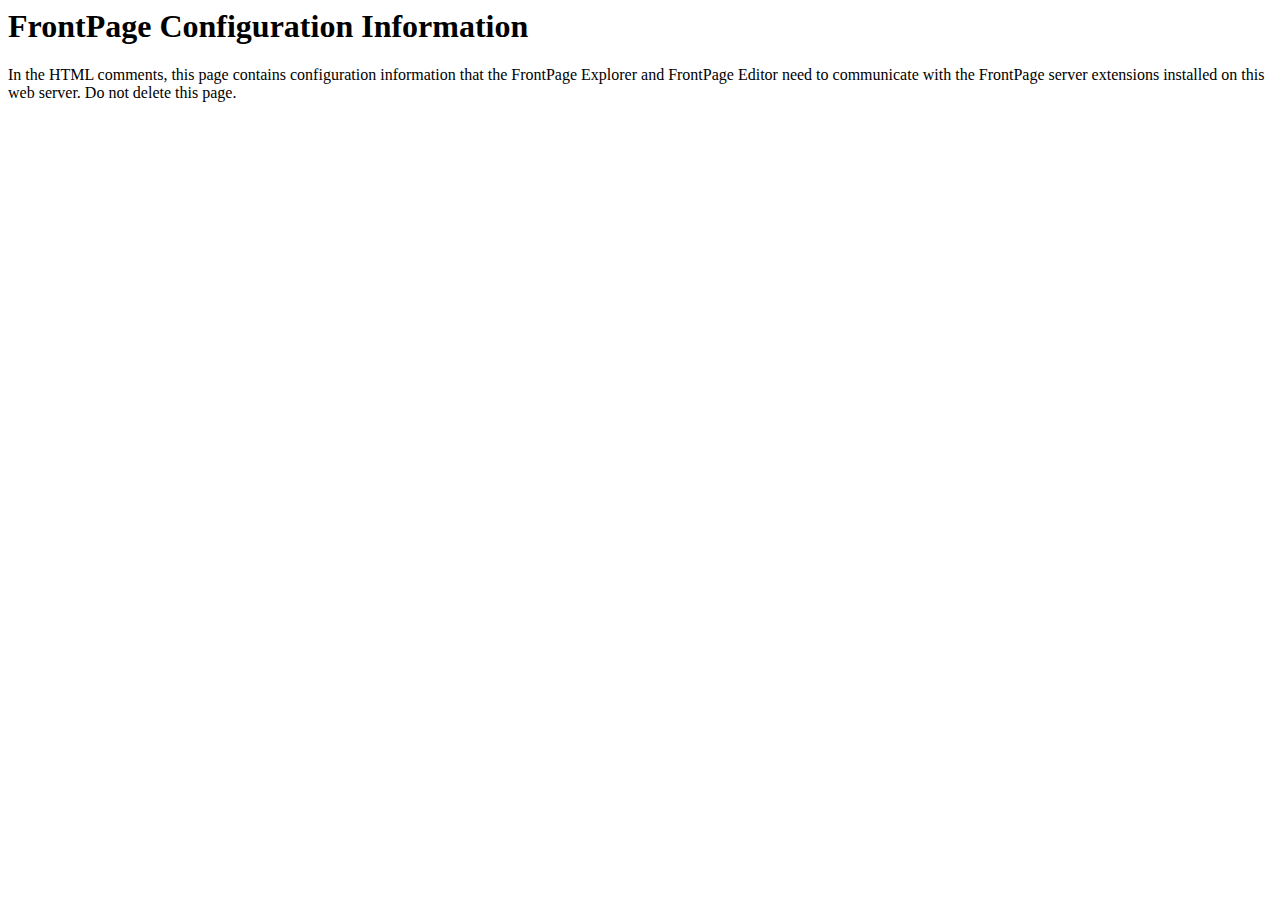
<file: _vti_inf.html>
<html>

<head>
<meta http-equiv="Content-Type"
content="text/html; charset=iso-8859-1">
<title> FrontPage Configuration Information </title>
</head>

<body>
<!-- _vti_inf.html version 0.100>
<!-- 
	This file contains important information used by the FrontPage client
	(the FrontPage Explorer and FrontPage Editor) to communicate with the
	FrontPage server extensions installed on this web server.

	The values below are automatically set by FrontPage at installation.  Normally, you do not need to modify these values, but in case
	you do, the parameters are as follows:

	'FPShtmlScriptUrl', 'FPAuthorScriptUrl', and 'FPAdminScriptUrl' specify
	the relative urls for the scripts that FrontPage uses for remote
	authoring.  These values should not be changed.

	'FPVersion' identifies the version of the FrontPage Server Extensions
	installed, and should not be changed.
--><!-- FrontPage Configuration Information
    FPVersion="5.0.2.2634"
    FPShtmlScriptUrl="_vti_bin/shtml.exe/_vti_rpc"
    FPAuthorScriptUrl="_vti_bin/_vti_aut/author.exe"
    FPAdminScriptUrl="_vti_bin/_vti_adm/admin.exe"
    TPScriptUrl="_vti_bin/owssvr.exe"
-->
<p><!--webbot bot="PurpleText"
preview="This page is placed into the root directory of your FrontPage web when FrontPage is installed.  It contains information used by the FrontPage client to communicate with the FrontPage server extensions installed on this web server.  You should not delete this file."
--></p>

<h1>FrontPage Configuration Information </h1>

<p>In the HTML comments, this page contains configuration
information that the FrontPage Explorer and FrontPage Editor need to
communicate with the FrontPage server extensions installed on
this web server. Do not delete this page.</p>
</body>
</html>
</file>
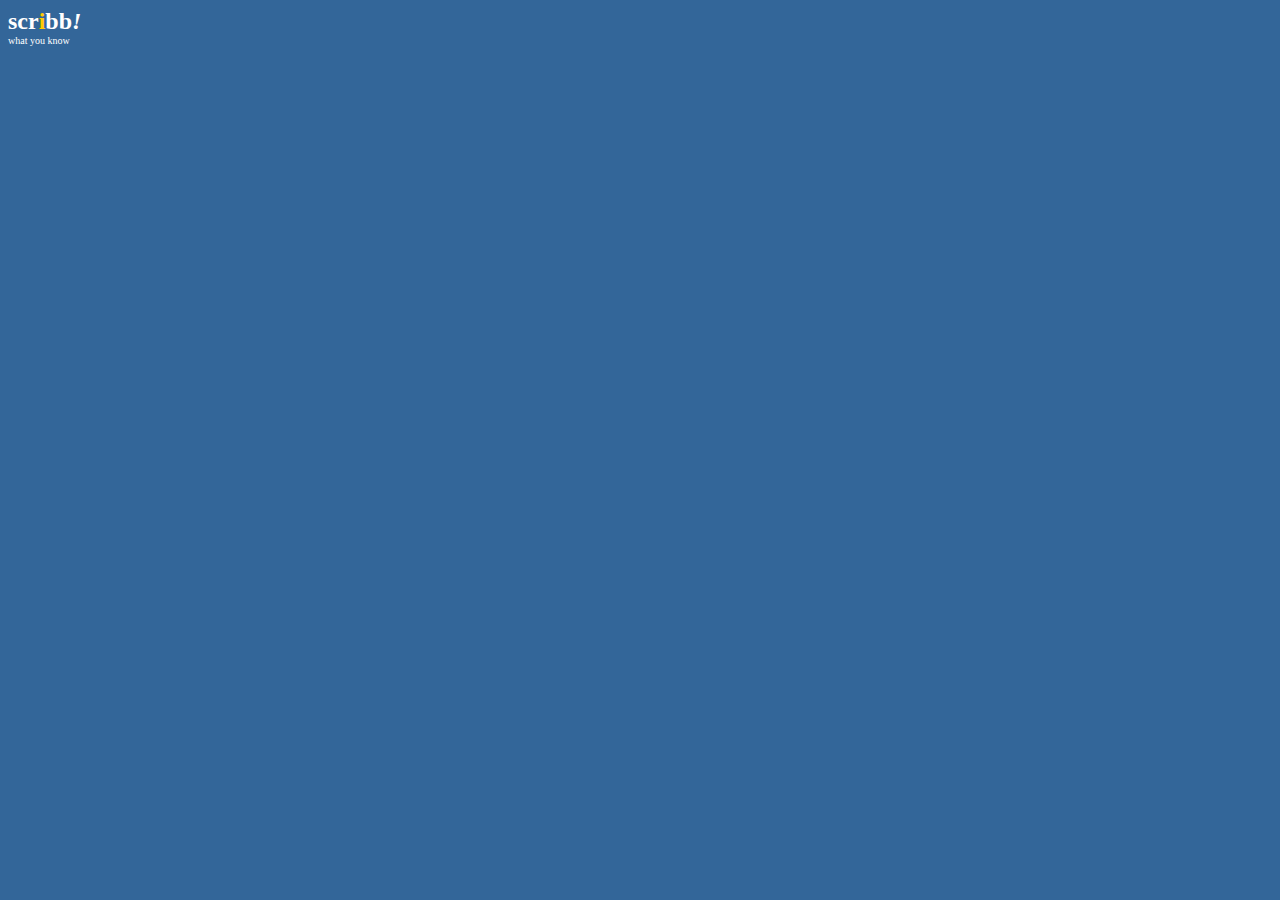
<file: header.htm>
<html>
	<head>
		<title>Scribb</title>
		<meta http-equiv="Content-Language" content="en-us">
		<meta http-equiv="Content-Type" content="text/html; charset=windows-1252">
		<meta name="GENERATOR" content="Microsoft FrontPage 4.0">
		<meta name="ProgId" content="FrontPage.Editor.Document">
		<base target="contents">
	</head>
	<body bgcolor="#336699">
		<font face="Century Gothic" size="5"><b><font color="#ffffff">scr</font><font color="#ffcc00">i</font><font color="#ffffff">bb<i>!</i></font></b></font>
		<br>
		<font face="Century Gothic" size="1" color="#ffffff">what you know</font>
	</body>
</html>
</file>
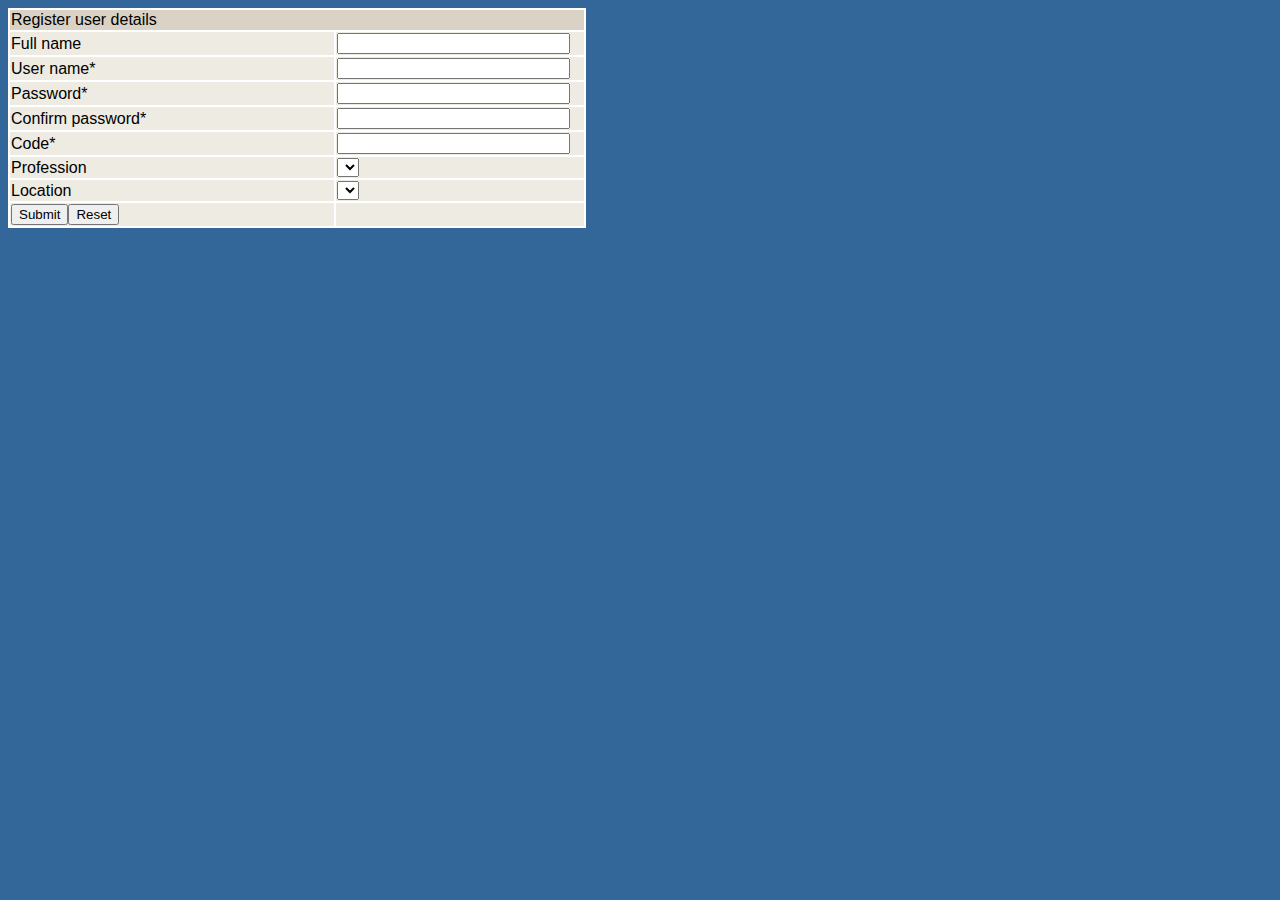
<file: userdetails.htm>
<html>

<head>
<meta http-equiv="Content-Language" content="en-us">
<meta http-equiv="Content-Type" content="text/html; charset=windows-1252">
<meta name="GENERATOR" content="Microsoft FrontPage 4.0">
<meta name="ProgId" content="FrontPage.Editor.Document">
<title>Personal categories</title>
<base target="_self">
</head>

<body bgcolor="#336699">

<form method="POST" action="--WEBBOT-SELF--">
  <!--webbot bot="SaveResults"
  U-File="C:\source\log database\html\_private\form_results.txt"
  S-Format="TEXT/CSV" S-Label-Fields="TRUE" -->
  <table border="0" width="578" bgcolor="#FFFFFF">
    <tr>
      <td width="568" colspan="2" bgcolor="#DAD3C5"><font face="Arial">Register
        user details</font></td>
    </tr>
    <tr>
      <td width="305" bgcolor="#EEEBE3"><font face="Arial">Full name</font></td>
      <td width="107" bgcolor="#EEEBE3"><input type="text" name="T1" size="26"></td>
    </tr>
    <tr>
      <td width="305" bgcolor="#EEEBE3"><font face="Arial">User name*</font></td>
      <td width="107" bgcolor="#EEEBE3"><input type="text" name="T2" size="26"></td>
    </tr>
    <tr>
      <td width="305" bgcolor="#EEEBE3"><font face="Arial">Password*</font></td>
      <td width="107" bgcolor="#EEEBE3"><font face="Arial"><input type="text" name="T3" size="26"></font></td>
    </tr>
    <tr>
      <td width="305" bgcolor="#EEEBE3"><font face="Arial">Confirm password*</font></td>
      <td width="107" bgcolor="#EEEBE3"><font face="Arial"><input type="text" name="T4" size="26"></font></td>
    </tr>
    <tr>
      <td width="305" bgcolor="#EEEBE3"><font face="Arial">Code*</font></td>
      <td width="107" bgcolor="#EEEBE3"><font face="Arial"><input type="text" name="T5" size="26"></font></td>
    </tr>
    <tr>
      <td width="305" bgcolor="#EEEBE3"><font face="Arial">Profession</font></td>
      <td width="107" bgcolor="#EEEBE3"><font face="Arial"><select size="1" name="D2">
        </select></font></td>
    </tr>
    <tr>
      <td width="305" bgcolor="#EEEBE3"><font face="Arial">Location</font></td>
      <td width="107" bgcolor="#EEEBE3"><font face="Arial"><select size="1" name="D1">
        </select></font></td>
    </tr>
    <tr>
      <td width="305" bgcolor="#EEEBE3"><input type="submit" value="Submit" name="B1"><input type="reset" value="Reset" name="B2"></td>
      <td width="107" bgcolor="#EEEBE3">&nbsp;</td>
    </tr>
  </table>
</form>

</body>

</html>
</file>
